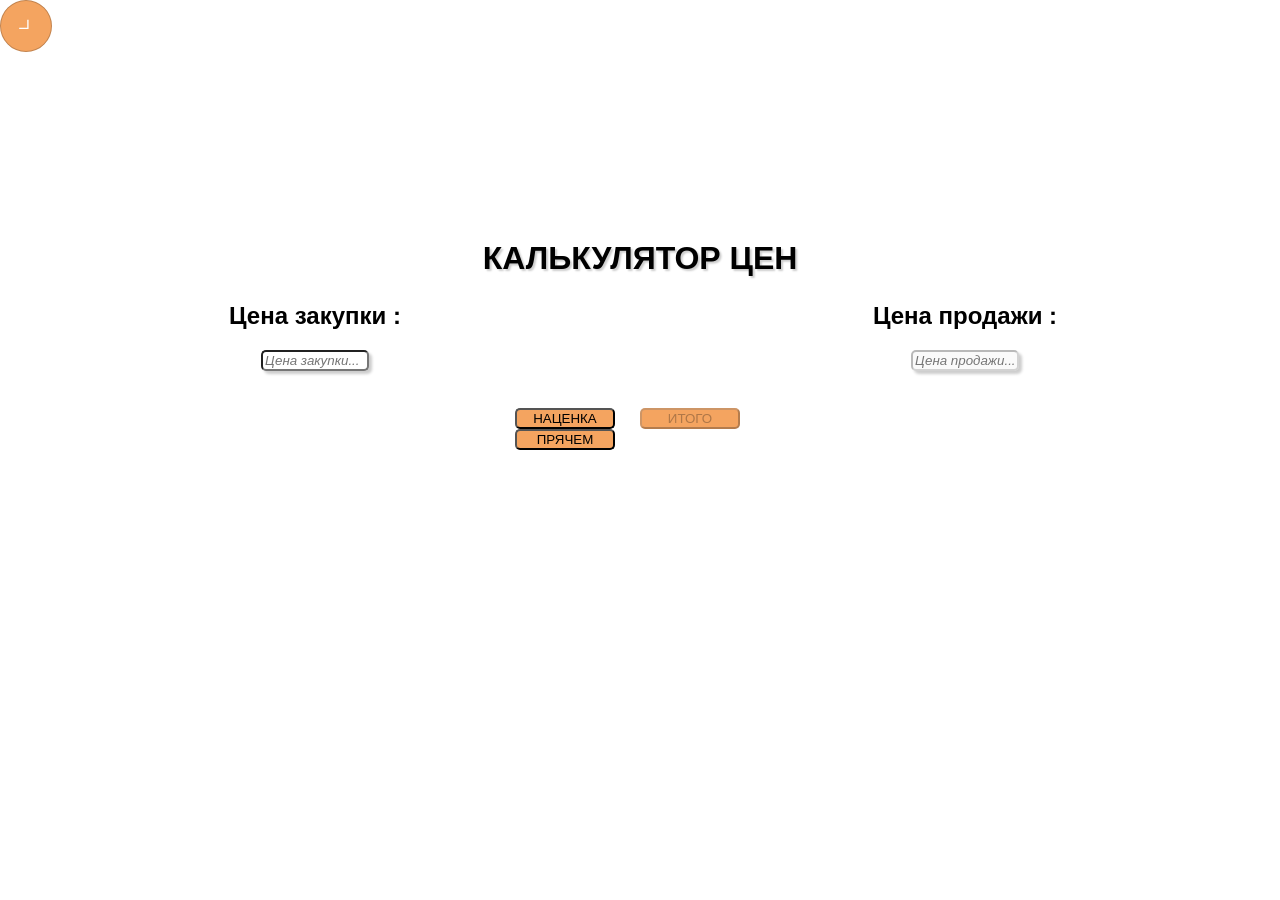
<file: index.html>
<!DOCTYPE html>
<html lang="en">
<head>
    <meta charset="UTF-8">
    <meta http-equiv="X-UA-Compatible" content="IE=edge">
    <meta name="viewport" content="width=device-width, initial-scale=1.0">
    <link rel="stylesheet" href="style.css">
    <title>КАЛЬКУЛЯТОР ЦЕНЫ</title>
    <link rel="shortcut icon" href="191110.png" type="image/x-icon">
</head>
<body id="body">
    <div class="big-result" >
        <h1 class="big-result__text display__none"></h1>
    </div>
    <div class="percentage-value_btn"></div>
    <div class="percentage-value  hidden">
        <ul class="percentage-value_list">
            <li>от 1 до 50 рублей - <span>255%</span></li>
            <li>от 50 до 150 рублей - <span>96%</span></li>
            <li>от 150 до 400 рублей - <span>74%</span></li>
            <li>от 400 до 800 рублей - <span>57%</span></li>
            <li>от 800 до 1200 рублей - <span>51%</span></li>
            <li>от 1200 до 2000 рублей - <span>47%</span></li>
            <li>от 2000 до 3000 рублей - <span>43%</span></li>
            <li>от 3000 до 4000 рублей - <span>40%</span></li>
            <li>от 4000 до 5000 рублей - <span>37%</span></li>
            <li>от 5000 до 7000 рублей - <span>35%</span></li>
            <li>от 7000 до 15000 рублей - <span>32%</span></li>
            <li>от 15000 - <span>28%</span></li>
        </ul>
    </div>
    <div class="container" onclick="hideList()">
        <h1>КАЛЬКУЛЯТОР ЦЕН</h1>
        <div class="content">
            <div class="content-title">
                <h2>Цена закупки :</h2>
            </div>    
            <div class="content-title">
                <h2>Цена продажи :</h2>
            </div>
            <div class="input-box">
                <input placeholder="Цена закупки..." id="price" type="password" name="">
                <div class="show-button"></div>
            </div>
            <div><input placeholder="Цена продажи..." id="result" type="text" name="" disabled></div>
        </div>
        <div class="buttons">
            <button id="percent">НАЦЕНКА</button>
            <button disabled id="big-result">ИТОГО</button>
            <button class="hide-button" id="hide">ПРЯЧЕМ</button>
        </div>
        <div class="percent__result display__none"></div>
    </div>
    <script src="script.js"></script>
</html>
</file>
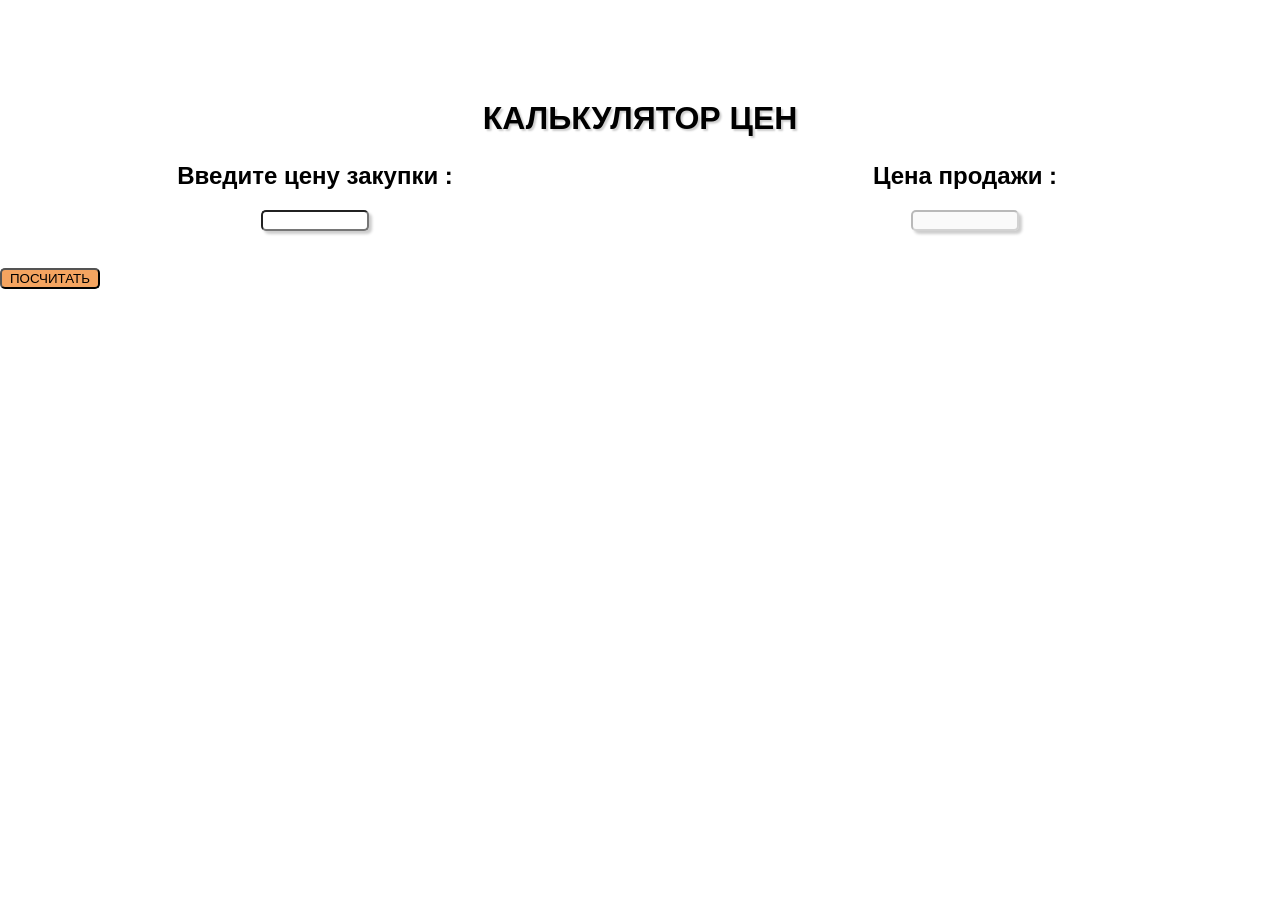
<file: Калькулятор.html>
<!DOCTYPE html>
<html lang="en">
<head>
    <meta charset="UTF-8">
    <meta http-equiv="X-UA-Compatible" content="IE=edge">
    <meta name="viewport" content="width=device-width, initial-scale=1.0">
    <link rel="stylesheet" href="style.css">
    <title>КАЛЬКУЛЯТОР ЦЕНЫ</title>
</head>
<body>
    <div class="container">
        <h1>КАЛЬКУЛЯТОР ЦЕН</h1>
        <div class="content">
            <div class="content-title">
                <h2>Введите цену закупки :</h2>
            </div>    
            <div class="content-title">
                <h2>Цена продажи :</h2>
            </div>
            <div><input id="price" type="number" name=""></div>
            <div><input id="result" type="number" name="" disabled></div>
        </div>
        <button id="submit">ПОСЧИТАТЬ</button>
    </div>
    <script src="script.js"></script>
</body>
</html>
</file>
<file: style.css>
* {
    margin: 0;
}
body {
    position: relative;
    font-family: 'Gill Sans', 'Gill Sans MT', Calibri, 'Trebuchet MS', sans-serif;
    user-select: none;
}
.container {
    padding-top: 100px;
    margin: 0 auto;
}
.display__none {
    opacity: 0;
    display: none;
}
.percentage-value {
    position: absolute;
    top: 0;
    left: 0;
}
h1 {
    text-shadow: 2px 2px 2px rgba(0, 0, 0, 0.2) ;
    text-align: center;
    margin-bottom: 25px;
}
.content {
    display: grid;
    grid-template-columns: 1fr 1fr;
    grid-template-rows: 1fr 1fr;
    text-align: center;
    column-gap: 20px;
    row-gap: 20px;
    margin-bottom: 30px;
}
input {
    max-width: 100px;
    box-shadow: 3px 3px 3px rgba(0, 0, 0, 0.2);
    border-radius: 5px;
}
input::placeholder {
    font-style: italic;
}
.buttons {
    flex-wrap: wrap;
    max-width: 250px;
    margin: 0 auto;
    justify-content: space-between;
    flex-direction: row;
    display: flex;
}
button {

    background-color: sandybrown;
    cursor: pointer;
    border-radius: 5px;
    width: 100px;

}

.clicked-hide-button {
    background-color: rgb(107, 51, 1)
}

.background__green {
    background-color: seagreen;
}
.text__white {
    color: white;
}
.big-font_size {
    font-size: 50px;
}

button:hover {
    box-shadow: 2px 2.5px 2.5px rgba(0, 0, 0, 0.5);
    transition: 0.3s;
}
button:disabled {
    box-shadow: none;
}
#submit {
    margin-bottom: 25px;
}

#big-result {
    margin: 0 auto;
}

.percent__result {
    font-weight: bold;
    text-decoration: underline;
    color: red;
    margin-top: 35px;
    text-align: center;
    font-style: italic;
}

.big-result {
    margin: 0 auto;
    height: 40px;
    padding-top: 100px;
}
.big-result__text {   
    font-size: 50px;
    color: white;
    text-align: center;
    background-color: seagreen;
}
.percentage-value {
    transition: 0.5s all;
    opacity: 1;
    font-style: italic;
    font-size: 17px;
    background-color: white;
    z-index: 1000;
    box-shadow: 2px 2px 5px rgba(0, 0, 0, 0.2);
    position: absolute;
    border: 1px solid rgba(0, 0, 0, 0.2);
    top: 50px;
    left: 0;
}
.percentage-value_list{
    margin-right: 15px;
}
.percentage-value_list span{
    color: red;
    font-weight: bold;
}
.percentage-value_btn {
    z-index: 50000;
    transition: 0.5s all;
    background: url(./Vector\(Stroke\).svg) no-repeat center;
    transform: rotate(-135deg);
    position: absolute;
    top: 0;
    left: 0;
    width: 50px;
    height: 50px;
    border: 1px solid rgba(0, 0, 0, 0.2);
    background-color: sandybrown;
    border-radius: 50%;
}
.clicked {
    transition: 0.5s all;
    transform: rotate(45deg);

}
.hidden {
    opacity: 0;
    transition: 3s all;
    margin-top: -400px;
    margin-left: -400px;
}
@media all and (min-width : 1300px) {
    button {
        height: 25px;
    }
    .container {
        max-width: 800px;
    }
    .buttons {
        max-width: inherit;
        align-items: center;
        flex-direction: column;
    }
    #big-result {

    }
    input {
        max-width: none;
    }
    .percentage-value {
        transition: 0.5s all;
        opacity: 1;
        font-style: italic;
        font-size: 20px;
        background-color: white;
        z-index: 1000;
        box-shadow: 2px 2px 5px rgba(0, 0, 0, 0.2);
        position: absolute;
        border: 1px solid rgba(0, 0, 0, 0.2);
        top: 50px;
        left: 0;
    }
    .percentage-value_list{
        margin-right: 15px;
    }
    .percentage-value_list span{
        color: red;
        font-weight: bold;
    }
    .percentage-value_btn {
        z-index: 50000;
        transition: 0.5s all;
        background: url(./Vector\(Stroke\).svg) no-repeat center;
        transform: rotate(-135deg);
        position: absolute;
        top: 0;
        left: 0;
        width: 50px;
        height: 50px;
        border: 1px solid rgba(0, 0, 0, 0.2);
        background-color: sandybrown;
        border-radius: 50%;
    }
    .clicked {
        transition: 0.5s all;
        transform: rotate(45deg);
    }
    .hidden {
        opacity: 0;
        transition: 1s all;
        margin-top: -400px;
    }
    .show-button {
        border-radius: 50%;
        cursor: pointer;
        position: absolute;
        background-image: url(free-icon-eye-159604.svg);
        background-position: center center;
        background-repeat: no-repeat;
        background-size: auto;
        width: 32px;
        height: 32px;
        top: -5px;
        right: 50px;
    }
    .input-box {
        position: relative;
    }
    
}
</file>
